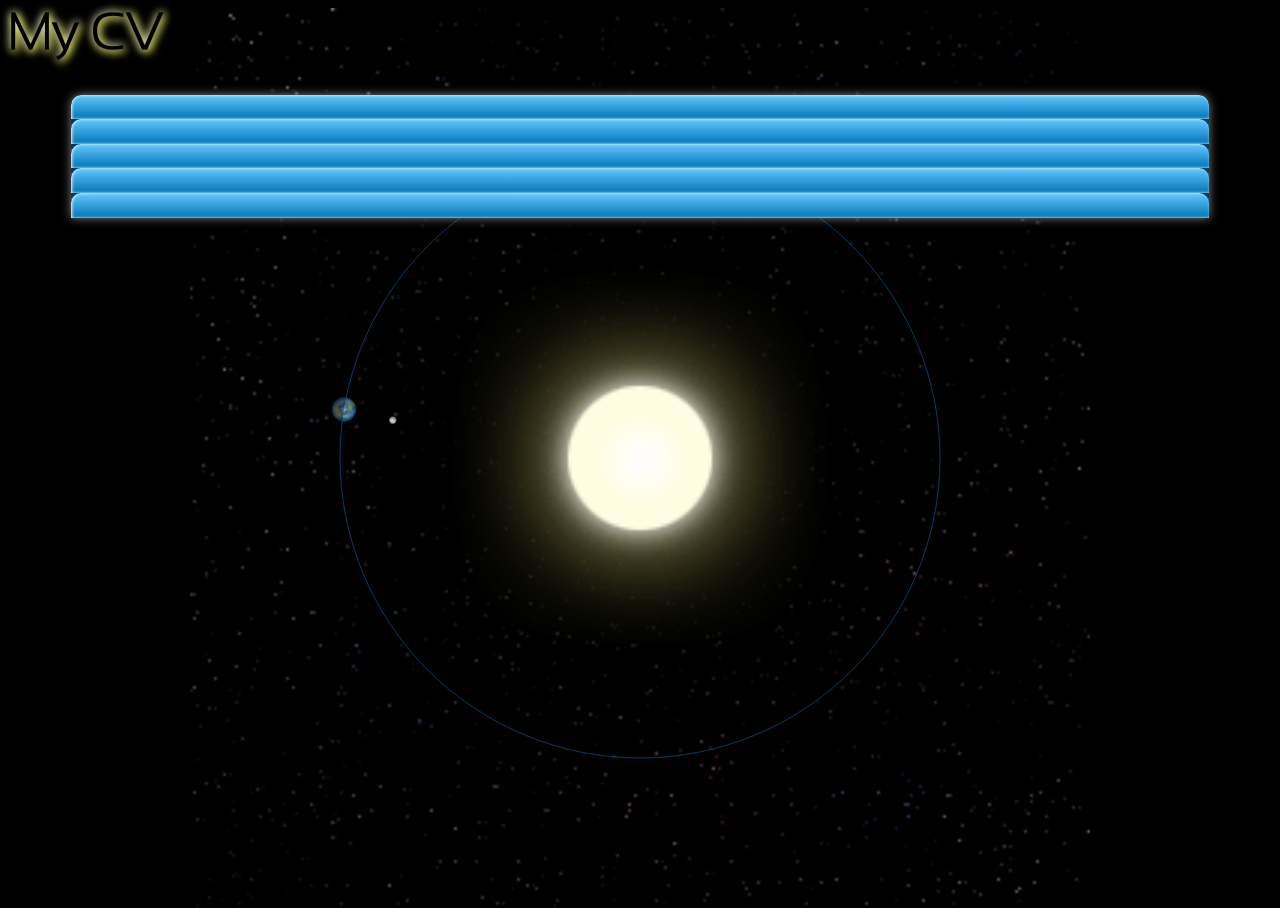
<file: Web/index.html>
﻿<!DOCTYPE html>

<html lang="en" xmlns="http://www.w3.org/1999/xhtml">
<head>
    <meta charset="utf-8" />
    <meta name="description" content="CV of YANG Zhipeng in English, Français and Chinese. " />
    <meta name="keywords" content="CV, YANG Zhipeng, English, Français, Chinese" />

    <link type="image/x-icon" rel="icon" href="resources/favicon.ico" />

    <title>CV</title>
    <script type="text/javascript" src="resources/jq.js"></script>
    <script type="text/javascript" src="resources/index.js"></script>
    <script type="text/javascript" src="resources/lang_en.js"></script>
    <script type="text/javascript" src="resources/solar.js"></script>
    <script type="text/javascript" src="resources/device.min.js"></script>

    <script>
        function copyToClipboard(value) {
            var target = document.getElementById("hiddenText");
            target.textContent = value;
            console.log(target.textContent);
            select(target);
            document.execCommand("copy");
        }

        function select(element) {
            var selectedText;

            if (element.nodeName === 'INPUT' || element.nodeName === 'TEXTAREA') {
                element.focus();
                element.setSelectionRange(0, element.value.length);

                selectedText = element.value;
            }
            else {
                if (element.hasAttribute('contenteditable')) {
                    element.focus();
                }

                var selection = window.getSelection();
                var range = document.createRange();

                range.selectNodeContents(element);
                selection.removeAllRanges();
                selection.addRange(range);

                selectedText = selection.toString();
            }

            return selectedText;
        }
    </script>

    <script>
        var zoom = 100;
        var infoWindowOpened = false;
        var inInfoWindow = false;
        var stopClosingInfoWindow = false;
        //Init
        $(document).ready(function () {
            //Device detect
            if (device.mobile()) {
                $("body").css("font-size", "200%");
                zoom = 200;
            }
            else if (device.tablet()) {
                $("body").css("font-size", "300%");
                zoom = 300;
            }
            $("#cv").text(lang.WebCV);
            $("#cardTitle0 h2").text(lang.PersonalInfo);
            $("#cardTitle1 h2").text(lang.EducationInfo);
            $("#cardTitle2 h2").text(lang.ProfessionalExp);
            $("#cardTitle3 h2").text(lang.Abilities);
            $("#cardTitle4 h2").text(lang.Interests);
            $("#contact").text(lang.Email).css({
                "title": lang.Clickboard,
                "cursor": "pointer",
                "display": "inline-block",
            }).attr("title", lang.Clipboard);
            setPositions();

            //Mouseover listener
            $(".mouseover").mouseover(function () {
                if (!infoWindowOpened) {
                    $("<div>", {
                        "id": "infoWindow",
                    }).appendTo("body");
                    infoWindowOpened = true;
                    //stopClosingInfoWindow = true;

                    var loadingPath = "loading" + (parseInt(Math.random() * 6 + 1)) + ".gif";
                    $("<img>", {
                        "class": "loading",
                        "src": "resources/" + loadingPath
                    }).appendTo("#infoWindow")
                }
            });

            //Mouseout listener
            $(".mouseover").mouseout(function () {
                //stopClosingInfoWindow = false;
                //setTimeout(closeInfoWindow, 0);//Remove info window after n seconds.
                closeInfoWindow();
            });

            //Onclick listener
            $(".cardContent").css("display", "none");
            $(".cardTitle").click(function () {
                $("#cardContent" + $(this).attr("id").substring(9, 10)).slideToggle("fast");
            })
            $("#contact").click(function () {
                //TODO: Copy to clipboard
            });

            //Double click listener
            $(".cardTitle").dblclick(function () {
                $(".cardContent").slideDown();
            })
        });

        //Dynamic elements listener
        /*
        $(document).on("mouseover", "#infoWindow", function () {
            inInfoWindow = true;
        });

        $(document).on("mouseout", "#infoWindow", function () {
            closeInfoWindow();
            inInfoWindow = false;
        });
        */

        //Mousemove listener
        $(document).mousemove(function (e) {
            var infoWindow = $("#infoWindow");
            var w = parseInt(infoWindow.css("width"));
            var h = parseInt(infoWindow.css("height"));
            //Deal with overflow
            if (infoWindowOpened && !inInfoWindow) {
                if (w + e.clientX > $(window).width())
                    infoWindow.css("left", ((e.pageX - 5 - w) + "px"));
                else
                    infoWindow.css("left", ((e.pageX + 5) + "px"));
                console.info(e.clientY + " " + $(document).height());
                if (h + e.clientY > $(window).height()) {
                    infoWindow.css("top", ((e.pageY - 20 - h) + "px"));
                }
                else
                    infoWindow.css("top", (e.pageY + 5) + "px");
            }
        });

        //Keyup listener
        $(document).keyup(function (e) {
            if (e.keyCode == 27) {
                if (infoWindowOpened)
                    closeInfoWindow();
            }
        });

        //Onresize
        $(window).resize(function () {
            setPositions();
        });

        //Functions
        function setPositions() {
            $("#canvas").css("left", ($(window).width() - 900) / 2 + "px");
            if (!device.landscape())
                $("body").css("font-size", 1.5 * zoom + "%");
            else
                $("body").css("font-size", zoom + "%");
        }

        function closeInfoWindow() {
            if (!inInfoWindow && !stopClosingInfoWindow) {
                $("#infoWindow").remove();
                infoWindowOpened = false;
            }
        }
    </script>

    <link rel="stylesheet" href="resources/index.css" />
    <script type="text/javascript">
        console.info("WebCV v0.5");
    </script>
</head>
<body>
    <canvas id="canvas" height="900" width="900"></canvas>
    <div class="topBox">
        <!--Top box that contain title -->
        <h1 id="cv"></h1>
        <h2 id="contact"></h2>
    </div>
    <div id="cardsBox">
        <!--Main box for cards-->
        <div>
            <!--First card-->
            <div class="cardTitle" id="cardTitle0">
                <!--Title area-->
                <h2></h2>
            </div>
            <div class="cardContent" id="cardContent0">
                <!--Card content-->
                <p class="mouseover">Name: <span>YANG</span></p>
                <p class="mouseover">Surname: <span>Zhipeng</span></p>
                <p>Age: <span>23</span></p>
                <p>Address: <span>Résidence Bachelard, L322, Cité Scientifique, 59650, Villeneuve d'Ascq, France</span></p>
                <p>Telephone number: <span>+33(0)6.95.32.88.79</span></p>
                <p>E-mail: <span>zhipeng.yang.it@hotmail.com</span></p>
                <p>Nationality: <span>Chinese</span></p>
            </div>
        </div>
        <div>
            <!--Second card-->
            <div class="cardTitle" id="cardTitle1">
                <!--Title area-->
                <h2></h2>
            </div>
            <div class="cardContent" id="cardContent1">
                <!--Card content-->
                <p>2012-2013: <span>DAEFLE (DIPLÔME D’APTITUDE À L’ENSEIGNEMENT DU FRANÇAIS LANGUE ÉTRANGÈRE) à <span class="mouseover">Université de Valenciennes et du Hainaut-Cambrésis</span></span></p>
                <p>2013-2014: <span>Licence 1 Informatique à <span class="mouseover">Université de Valenciennes et du Hainaut-Cambrésis</span></span></p>
                <p>2014-2015: <span>Licence 2 Informatique à <span class="mouseover">Université Lille 1 Sciences et Technologies</span></span></p>
                <p>2015-2016: <span>Licence 3 Informatique à <span class="mouseover">Université Lille 1 Sciences et Technologies</span></span></p>
            </div>
        </div>
        <div>
            <!--Third card-->
            <div class="cardTitle" id="cardTitle2">
                <!--Title area-->
                <h2></h2>
            </div>
            <div class="cardContent" id="cardContent2">
                <!--Card content-->
                <p>2014-2015: <span>We have learnt coding, computer architecture, PHP, PostgreSQL, JavaScript in university, Object Oriented Programming (Java).</span></p>
                <p>2015-2016: <span>We have learnt OS programming (Linux), Database theory, Automaton, Algorithems and Operations Research, Object Oriented Programming(Java, Design Pattern).</span></p>
            </div>
        </div>
        <div>
            <!--Forth card-->
            <div class="cardTitle" id="cardTitle3">
                <!--Title area-->
                <h2></h2>
            </div>
            <div class="cardContent" id="cardContent3">
                <!--Card content-->
                <p>
                    Languages: <ul>
                        <li>Chinese - Mother tongue</li>
                        <li>English - Fluent</li>
                        <li>French - Fluent</li>
                    </ul>
                </p>
                <p>
                    Softwares: <ul>
                        <li>Microsoft Visual Studio</li>
                        <li>Jetbrain PHP storm</li>
                        <li>Jetbrain IntelliJ</li>
                        <li>Eclipse</li>
                        <li>GitHub</li>
                        <li>Android Studio</li>
                        <li>Adobe Photoshop</li>
                        <li>Adobe After Effects</li>
                        <li>Adobe Premiere</li>
                        <li>Arduino</li>
                        <li>Office</li>
                    </ul>
                </p>
                <p>
                    Professional abilities: <ul>
                        <li>Front end and back end(CSS,JavaScript/JQuery, PHP, MySQL, PostgreSQL)</li>
                        <li>OS Programming (Linux - mutex, pthread, implemented some commands in Linux, ..)</li>
                        <li>Desktop applications （Windows - C# WinFrom)</li>
                        <li>Android App developing (Fundamental level)</li>
                    </ul>
                </p>
                <p>
                    Programming languages: <ul>
                        <li>C</li>
                        <li>Python</li>
                        <li>C++</li>
                        <li>Java</li>
                        <li>PHP</li>
                        <li>JavaScript</li>
                        <li>C#</li>
                        <li>Ruby</li>
                    </ul>
                </p>
                <p>
                    Others: <ul>
                        <li>L<sub>A</sub>T<sub>E</sub>X</li>
                        <li>MySQL/PostgreSQL</li>
                    </ul>
                </p>
            </div>
        </div>
        <div>
            <!--Fifth card-->
            <div class="cardTitle" id="cardTitle4">
                <!--Title area-->
                <h2></h2>
            </div>
            <div class="cardContent" id="cardContent4">
                <!--Card content-->
                <p>Sports: <span>Swimming, Archery, Shooting, ..</span></p>
                <p>Others: <span>Scale model, Arduino, ..</span></p>
            </div>
        </div>
    </div>
</body>
</html>
</file>
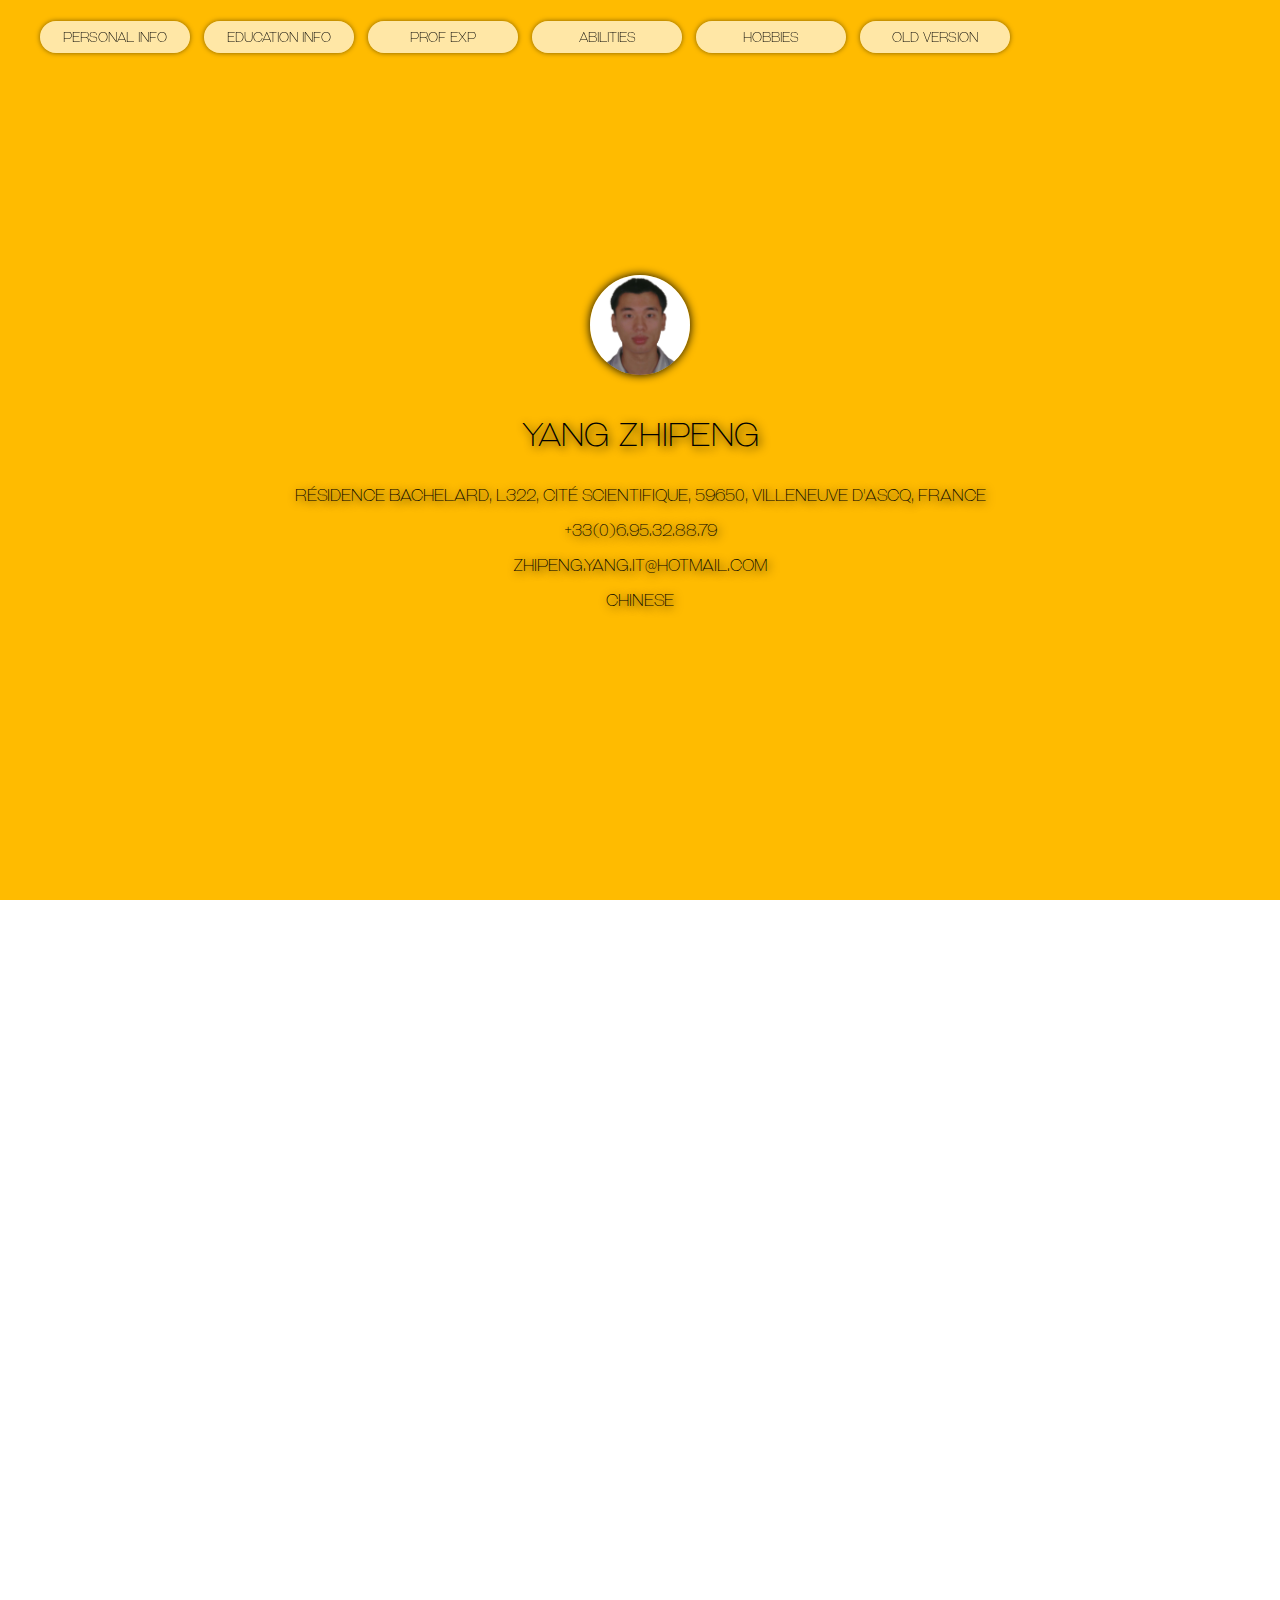
<file: Web2/index.html>
﻿<!DOCTYPE html>

<html lang="en" xmlns="http://www.w3.org/1999/xhtml">
<head>
    <meta charset="utf-8" />
    <meta name="description" content="CV of YANG Zhipeng in English, Français and Chinese. " />
    <meta name="keywords" content="CV, YANG Zhipeng, English, Français, Chinese" />
    <meta name="viewport" content="width=device-width, initial-scale=1">

    <title>My CV</title>

    <link type="image/x-icon" rel="icon" href="resources/favicon.ico" />
    <link rel="stylesheet" href="resources/jquery.fullPage.css">
    <link rel="stylesheet" href="resources/index.css" />
    <script src="http://ajax.googleapis.com/ajax/libs/jquery/1.11.1/jquery.min.js"></script>
    <script type="text/javascript" src="resources/device.min.js"></script>
    <script type="text/javascript" src="resources/jquery.fullPage.min.js"></script>
    <script type="text/javascript" src="resources/jquery.easings.min.js"></script>
    <script type="text/javascript" src="resources/index.js"></script>

    <script>
        var mobileToOldVersion = true;
        $(document).ready(function () {
            console.log("Mobile detected? " + device.mobile());
            if (device.mobile() && mobileToOldVersion) {
                self.location.href = '../Web/index.html';
            }//If it's mobile, go to mobile adapted version.

            $('body').mouseover(function () {
                console.log('Stop playing pages\nE-mail:zhipeng.yang.it@hotmail.com');
                clearInterval(switchPagesHandle);
            });//Stop playing pages

            $('#fullpage').fullpage({
                sectionsColor: ['#ffbb00', '#7cbb00', '#00a1f1', '#f65314', '#0071c5'],
                anchors: ['1st', '2nd', '3rd', '4th', '5th', 'last'],
                menu: '#menu',
                css3: true,
                scrollingSpeed: 1000
            });
            $('html').click(function () {
                $('#examplesList').hide();
            });

            setSwitchPages();//Play
        });
    </script>

    <style>
        .section {
            font-size: 6em;
            text-align: center;
        }
    </style>
</head>
<body>
    <ul id="menu">
        <li data-menuanchor="1st" class="active"><button onmouseover="location.href='#1st';" onclick="location.href='#1st';">Personal Info</button></li>
        <li data-menuanchor="2nd" class="active"><button onmouseover="location.href='#2nd';" onclick="location.href='#2nd';">Education Info</button></li>
        <li data-menuanchor="3rd" class="active"><button onmouseover="location.href='#3rd';" onclick="location.href='#3rd';">Prof Exp</button></li>
        <li data-menuanchor="4th" class="active"><button onmouseover="location.href='#4th';" onclick="location.href='#4th';">Abilities</button></li>
        <li data-menuanchor="5th" class="active"><button onmouseover="location.href='#5th';" onclick="location.href='#5th';">Hobbies</button></li>
        <li><button onclick="location.href = '../Web/index.html'">Old Version</button></li>
    </ul>
    <div id="fullpage">
        <div class="section" id="page1">
            <img id="me" src="resources/me.jpg" />
            <p>YANG Zhipeng</p>
            <div id="content1">
                <p>Résidence Bachelard, L322, Cité Scientifique, 59650, Villeneuve d'Ascq, France</p>
                <p>+33(0)6.95.32.88.79</p>
                <p>zhipeng.yang.it@hotmail.com</p>
                <p>Chinese</p>
            </div>
        </div>
        <div class="section">
            <div class="slide bg" style="background-image:url(resources/uvhc.jpg)">
                <p class="title">Education Information</p>
                <div class="content2">
                    <p>2012-2013: DAEFLE (DIPLÔME D'APTITUDE À L'ENSEIGNEMENT DU FRANÇAIS LANGUE ÉTRANGÈRE) à Université de Valenciennes et du Hainaut-Cambrésis</p>
                    <br />
                    <p>2013-2014: Licence 1 Informatique à Université de Valenciennes et du Hainaut-Cambrésis</p>
                </div>
            </div>
            <div class="slide bg" style="background-image:url(resources/ul.jpg)">
                <p class="title">Education Information</p>
                <div class="content2">
                    <p>2014-2015: Licence 2 Informatique à Université Lille 1 Sciences et Technologies</p>
                    <br />
                    <p>2015-2016: Licence 3 Informatique à Université Lille 1 Sciences et Technologies</p>
                </div>
            </div>
        </div>
        <div class="section">
            <p class="title">Professional Experience</p>
            <div class="content2">
                <p>
                    2014-2015: We have learnt coding, computer architecture, PHP, PostgreSQL, JavaScript in university, Object Oriented Programming (Java).
                </p><br /><p>
                    2015-2016: We have learnt OS programming (Linux), Database theory, Automaton, Algorithems and Operations Research, Object Oriented Programming(Java, Design Pattern).
                </p>
            </div>
        </div>
        <div class="section">
            <div class="slide">
                <p class="title">Professional abilities</p>
                <div class="content2">
                    <ul class="abilities">
                        <li>Front end and back end(CSS,JavaScript/JQuery, PHP, MySQL, PostgreSQL)</li>
                        <li>OS Programming (Linux - mutex, pthread, implemented some commands in Linux, ..)</li>
                        <li>Desktop applications (Windows - C# WinFrom)</li>
                        <li>Android App developing</li>
                    </ul>
                </div>
            </div>
            <div class="slide">
                <p class="title">Softwares</p>
                <div class="content2">
                    <ul class="abilities">
                        <li>Microsoft Visual Studio</li>
                        <li>Jetbrain PHP storm</li>
                        <li>Jetbrain IntelliJ</li>
                        <li>Eclipse</li>
                        <li>GitHub</li>
                        <li>Android Studio</li>
                        <li>Adobe Photoshop</li>
                        <li>Adobe After Effects</li>
                        <li>Adobe Premiere</li>
                        <li>Cinema 4D</li>
                        <li>Arduino</li>
                        <li>Office</li>
                    </ul>
                </div>
            </div>
            <div class="slide">
                <p class="title">Languages</p>
                <div class="content2">
                    <ul class="abilities">
                        <li>C</li>
                        <li>C#</li>
                        <li>C++</li>
                        <li>PHP</li>
                        <li>Java</li>
                        <li>Ruby</li>
                        <li>Python</li>
                        <li>JavaScript</li>
                        <li>PostgreSQL/MySQL</li>
                    </ul>
                </div>
            </div>
            <div class="slide">
                <p class="title">Others</p>
                <div class="content2">
                    <ul class="abilities">
                        <li>L<sub>A</sub>T<sub>E</sub>X</li>
                    </ul>
                </div>
            </div>
        </div>
        <div class="section" id="active">
            <p class="title">Hobbies</p>
            <div class="content2">
                <ul class="abilities">
                    <li>Sports: Swimming, Archery, Shooting, ..</li>
                    <li>Others: Scale model, Arduino, ..</li>
                </ul>
            </div>
        </div>
    </div>
</body>
</html>
</file>
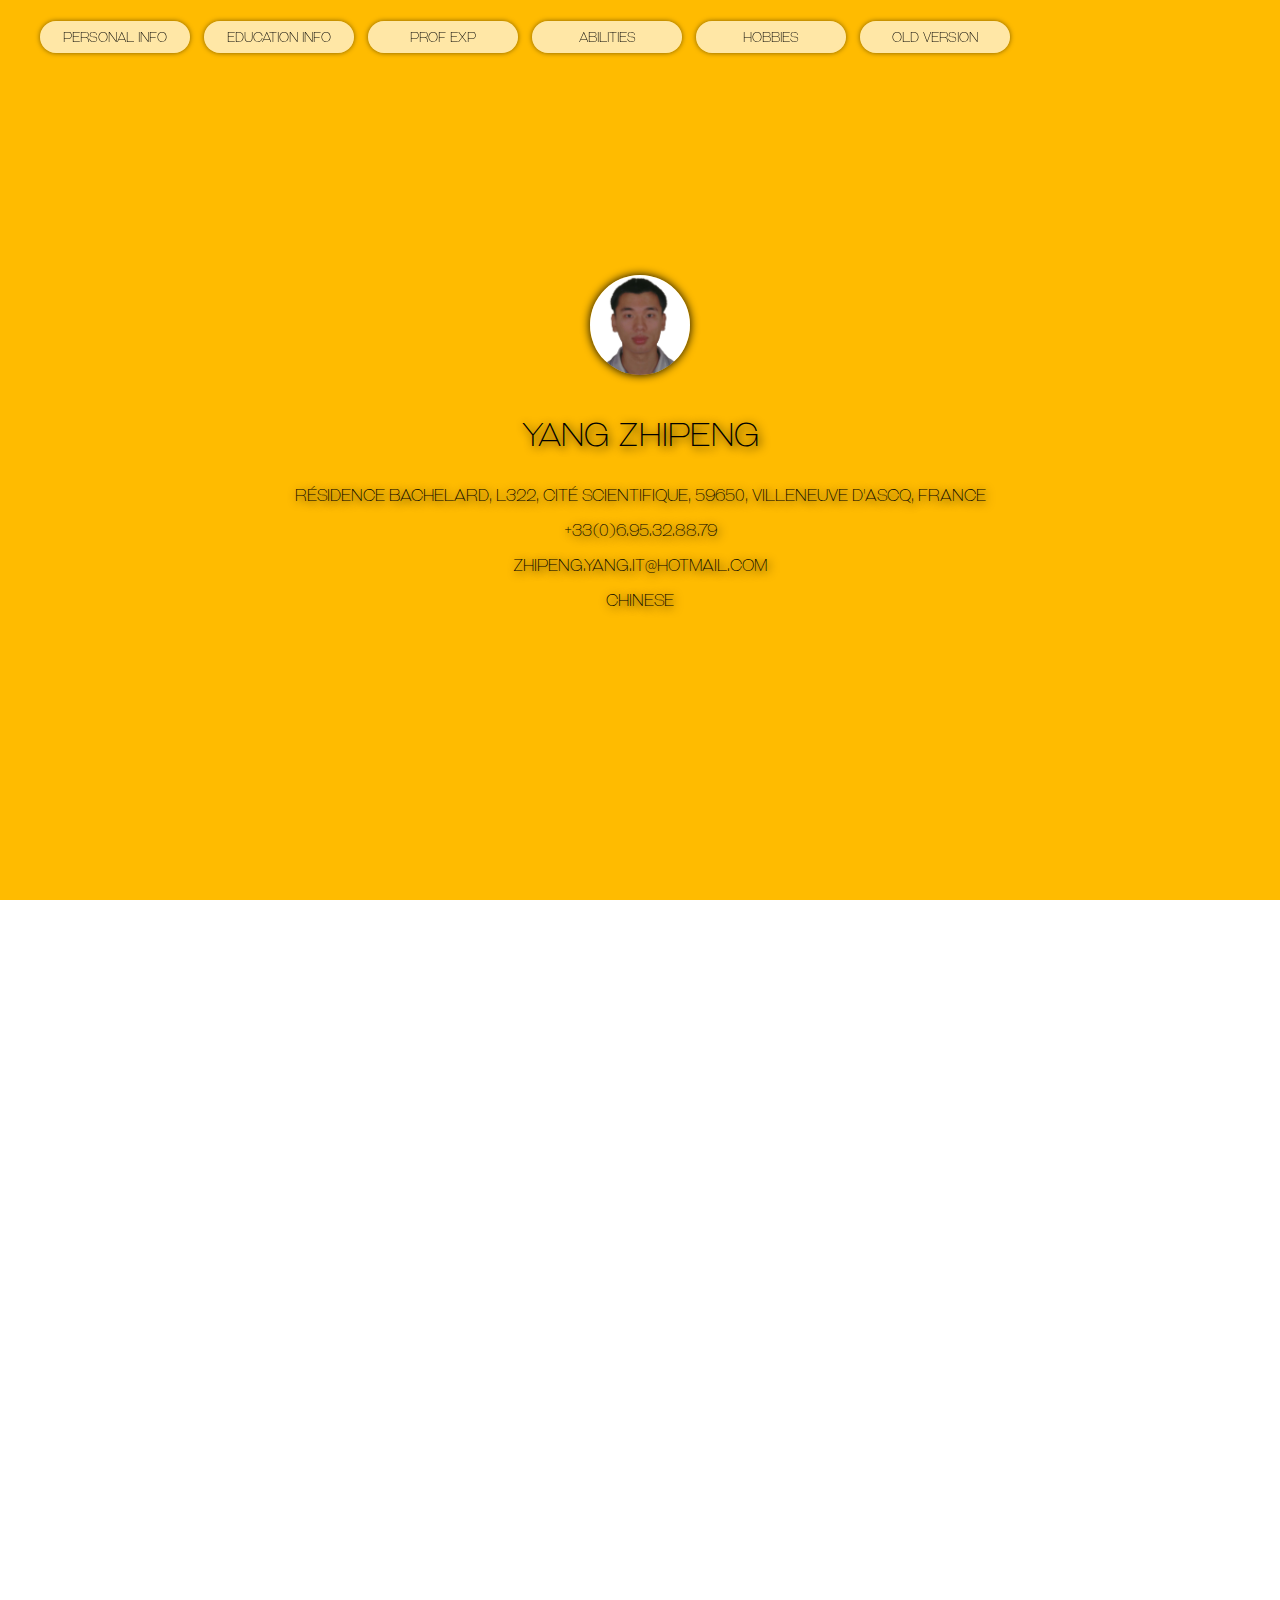
<file: Web2/index_fr.html>
﻿<!DOCTYPE html>

<html lang="en" xmlns="http://www.w3.org/1999/xhtml">
<head>
    <meta charset="utf-8" />
    <meta name="description" content="CV of YANG Zhipeng in English, Français and Chinese. " />
    <meta name="keywords" content="CV, YANG Zhipeng, English, Français, Chinese" />
    <meta name="viewport" content="width=device-width, initial-scale=1">

    <title>My CV</title>

    <link type="image/x-icon" rel="icon" href="resources/favicon.ico" />
    <link rel="stylesheet" href="resources/jquery.fullPage.css">
    <link rel="stylesheet" href="resources/index.css" />

    <script type="text/javascript">var lan = 'fr';</script>

    <script src="http://ajax.googleapis.com/ajax/libs/jquery/1.11.1/jquery.min.js"></script>
    <script type="text/javascript" src="resources/device.min.js"></script>
    <script type="text/javascript" src="resources/jquery.fullPage.min.js"></script>
    <script type="text/javascript" src="resources/jquery.easings.min.js"></script>
    <script type="text/javascript" src="resources/index.js"></script>

    <script>
        var mobileToOldVersion = true;
        $(document).ready(function () {
            console.log("Mobile detected? " + device.mobile());
            if (device.mobile() && mobileToOldVersion) {
                self.location.href = '../Web/index.html';
            }//If it's mobile, go to mobile adapted version.

            $('body').mouseover(function () {
                console.log('Stop playing pages\nE-mail:zhipeng.yang.it@hotmail.com');
                clearInterval(switchPagesHandle);
            });//Stop playing pages

            $('#fullpage').fullpage({
                sectionsColor: ['#ffbb00', '#7cbb00', '#00a1f1', '#f65314', '#0071c5', '#A4C639'],
                anchors: ['1st', '2nd', '3rd', '4th', '5th', '6th', 'last'],
                menu: '#menu',
                css3: true,
                scrollingSpeed: 1000
            });
            $('html').click(function () {
                $('#examplesList').hide();
            });

            setSwitchPages();//Play
        });
    </script>

    <style>
        .section {
            font-size: 6em;
            text-align: center;
        }
    </style>
</head>
<body>
    <ul id="menu">
        <li data-menuanchor="1st" class="active"><button onmouseover="location.href='#1st';" onclick="location.href='#1st';">Info Pratique</button></li>
        <li data-menuanchor="2nd" class="active"><button onmouseover="location.href='#2nd';" onclick="location.href='#2nd';">Formation</button></li>
        <li data-menuanchor="3rd" class="active"><button onmouseover="location.href='#3rd';" onclick="location.href='#3rd';">Expériences</button></li>
        <li data-menuanchor="4th" class="active"><button onmouseover="location.href='#4th';" onclick="location.href='#4th';">Compétences</button></li>
        <li data-menuanchor="5th" class="active"><button onmouseover="location.href='#5th';" onclick="location.href='#5th';">Loisirs</button></li>
        <li data-menuanchor="6th" class="active"><button onmouseover="location.href='#6th';" onclick="location.href='#6th';">Version mobile</button></li>
        <li><button onclick="location.href = '../Web/index.html'">Version Prec</button></li>
    </ul>
    <div id="fullpage">
        <div class="section" id="page1">
            <img id="me" src="resources/me.jpg" />
            <p>YANG Zhipeng</p>
            <div id="content1">
                <p>Résidence Bachelard, L322, Cité Scientifique, 59650, Villeneuve d'Ascq, France</p>
                <p>+33(0)6.95.32.88.79</p>
                <p>zhipeng.yang.it@hotmail.com</p>
                <p>Chinoise</p>
            </div>
        </div>
        <div class="section">
            <div class="slide bg" style="background-image:url(resources/uvhc.jpg)">
                <p class="title">Formation</p>
                <div class="content2">
                    <p>2012-2013: DAEFLE (DIPLÔME D'APTITUDE À L'ENSEIGNEMENT DU FRANÇAIS LANGUE ÉTRANGÈRE) à Université de Valenciennes et du Hainaut-Cambrésis</p>
                    <br />
                    <p>2013-2014: Licence 1 Informatique à Université de Valenciennes et du Hainaut-Cambrésis</p>
                </div>
            </div>
            <div class="slide bg" style="background-image:url(resources/ul.jpg)">
                <p class="title">Education Information</p>
                <div class="content2">
                    <p>2014-2015: Licence 2 Informatique à Université Lille 1 Sciences et Technologies</p>
                    <br />
                    <p>2015-2016: Licence 3 Informatique à Université Lille 1 Sciences et Technologies</p>
                </div>
            </div>
        </div>
        <div class="section">
            <p class="title">Expériences Professionelles</p>
            <div class="content2">
                <p>
                    2015-2016 Projet d’un mois.
                    <br />
                    En Technologie du Web: Création d’un site web dynamique en utilisant PHP, PostgreSQL JavaScript, CSS, HTML
                    <br />
                    Maîtriser de traaitement des données: la collecte, l’utilisation, la gestion et la communication.
                    <br />
                    Maîtriser les systèmes et les outils informatiques.
                    <br />
                    Travailler en équipe.
                    <br />
                    Capacité d’écoute, de dialogue et d’argumentation.
                </p><br /><p>
                    2015-2016: Projet d’un mois.
                    <br />
                    En Conception Orientée Objet: Création d’une application dynamique en utilisant Java et
                    aussi les Design Pattern.
                </p>
            </div>
        </div>
        <div class="section">
            <div class="slide">
                <p class="title">Compétences Professionnelles</p>
                <div class="content2">
                    <ul class="abilities">
                        <li>Frontend et backend(CSS,JavaScript/JQuery, PHP, MySQL, PostgreSQL)</li>
                        <li>Programmation système(Linux - mutex, pthread, implemented some commands in Linux, ..)</li>
                        <li>Dévelopement Windows (Windows - C# WinFrom)</li>
                        <li>Android App</li>
                    </ul>
                </div>
            </div>
            <div class="slide">
                <p class="title">Logiciels</p>
                <div class="content2">
                    <ul class="abilities">
                        <li>Microsoft Visual Studio</li>
                        <li>Jetbrain PHP storm</li>
                        <li>Jetbrain IntelliJ</li>
                        <li>Eclipse</li>
                        <li>GitHub</li>
                        <li>Android Studio</li>
                        <li>Adobe Photoshop</li>
                        <li>Adobe After Effects</li>
                        <li>Adobe Premiere</li>
                        <li>Cinema 4D</li>
                        <li>Arduino</li>
                        <li>Office</li>
                    </ul>
                </div>
            </div>
            <div class="slide">
                <p class="title">Langages</p>
                <div class="content2">
                    <ul class="abilities">
                        <li>C</li>
                        <li>C#</li>
                        <li>C++</li>
                        <li>PHP</li>
                        <li>Java</li>
                        <li>Ruby</li>
                        <li>Python</li>
                        <li>JavaScript</li>
                        <li>PostgreSQL/MySQL</li>
                    </ul>
                </div>
            </div>
            <div class="slide">
                <p class="title">Autres</p>
                <div class="content2">
                    <ul class="abilities">
                        <li>L<sub>A</sub>T<sub>E</sub>X</li>
                    </ul>
                </div>
            </div>
        </div>
        <div class="section" id="active">
            <p class="title">Loisirs</p>
            <div class="content2">
                <ul class="abilities">
                    <li>Sports: Natation, Tir à l'arc, ..</li>
                    <li>Autres: Maquettes, Arduino, ..</li>
                </ul>
            </div>
        </div>
        <div class="section">
            <div class="content2">
                <img id="app_img" src="resources/app_img.png" onclick="window.location.href='../App/MyCV.apk'" title="Cliquez pour télécharger l'app mobile gratuitement'" />
            </div>
        </div>
    </div>
</body>
</html>
</file>
<file: Web/resources/index.css>
@font-face {
    font-family: myFont;
    src: url(sansation_light.woff);
}

body {
    font-family: myFont,'Helvetica', 'Microsoft YaHei', sans-serif;
    font-size: 100%;
    text-shadow: gray 0 0 5px;
    background-color: black;
}

::selection {
    /*
    user-select: none;
    -webkit-user-select: none;
    -moz-user-select: none;
    */
    background-color: #f4ff73;
}

h1 {
    font-size: 320%;
    margin: 0;
    text-shadow: white 0 0 10px, yellow 2px 2px 10px;
}

h2 {
    font-size: 100%;
    font-weight: 500;
    line-height: 100%;
}

h3 {
    font-size: 100%;
    font-weight: 100;
    line-height: 100%;
}

.mouseover {
    cursor: help;
    text-decoration: underline;
}

#infoWindow {
    padding: 10px;
    position: absolute;
    background-color: rgba(0, 171, 255, 0.6);
    border-radius: 10px;
    z-index: 999;
}

.loading {
    width: 100px;
    height: 100%;
}

#canvas {
    position: absolute;
    z-index: -99;
}

#contact {
    text-shadow: white 1px 1px;
}

#cardsBox {
    margin: 0 auto;
    width: 90%;
    overflow: hidden;
    border-radius: 10px 10px 0 0;
    box-shadow: gray 0 0 10px;
    background-color: rgba(0, 171, 255, 0.6);
}

.cardTitle {
    cursor: pointer;
    font-size: 100%;
    width: 98%;
    height: auto;
    background-color: #00a4ff;
    background-image: -webkit-linear-gradient(top, #65c8ff, #0075b6);
    background-image: -moz-linear-gradient(top, #65c8ff, #0075b6);
    background-image: -o-linear-gradient(top, #65c8ff, #0075b6);
    padding: 0.5% 1%;
    border-radius: 10px 10px 0 0;
    box-shadow: #003c5e 0 5px 0px, inset white 1px 0px 3px;
    transition: all ease 0.25s;
    -moz-transition: all ease 0.25s;
    -webkit-transition: all ease 0.25s;
    -o-transition: all ease 0.25s;
}

    .cardTitle:hover {
        color: white;
        background-color: #4bbfff;
        background-image: -webkit-linear-gradient(top, #a1ddff, #00a4ff);
        background-image: -moz-linear-gradient(top, #a1ddff, #00a4ff);
        background-image: -o-linear-gradient(top, #a1ddff, #00a4ff);
    }

    .cardTitle:active {
        background-color: #0075b6;
        background-image: -webkit-linear-gradient(top, #0075b6, #65c8ff);
        background-image: -moz-linear-gradient(top, #0075b6, #65c8ff);
        background-image: -o-linear-gradient(top, #0075b6, #65c8ff);
    }

.cardContent {
    margin-top: 5px;
    padding: 10px;
    color: white;
}
</file>
<file: Web2/resources/index.css>
﻿@font-face {
    font-family: myFont;
    src: url(galderglynn.ttf);
}

::selection {
    /*
    -webkit-user-select: none;
    -moz-user-select: none;
    -ms-user-select: none;
    -o-user-select: none;
    user-select: none;
        */
    background-color: rgba(0, 161, 241, 0.40);
}

body {
    font-size: 100%;
    text-shadow: black 2px 2px 10px;
    font-family: myFont,'Helvetica', 'Microsoft YaHei', sans-serif;
}

a {
    text-decoration: none;
}

    a:visited {
        color: black;
    }

#menu {
    position: absolute;
    z-index: 999;
    list-style-type: none;
    cursor: pointer;
}

    #menu li {
        display: inline;
    }

        #menu li button {
            margin: 5px 10px 0px 0px;
            border-radius: 1000px;
            border: none;
            box-shadow: rgba(0,0,0,0.5) 0 0 5px;
            background-color: rgba(255, 255, 255, 0.65);
            padding: 8px 10px;
            text-decoration: none;
            width: 150px;
            font-family: myFont;
            cursor: pointer;
            -webkit-transition: all ease 0.25s;
            -moz-transition: all ease 0.25s;
            -o-transition: all ease 0.25s;
            transition: all ease 0.25s;
        }

            #menu li button:hover {
                background-color: rgba(255, 255, 255, 0.85);
            }

            #menu li button:active {
                background-color: rgba(0, 0, 0, 0.25);
            }

#page1 {
    font-size: 200%;
}

#me {
    height: 100px;
    width: 100px;
    border-radius: 1000px;
    box-shadow: black 0 0 10px;
    -webkit-transition: all ease 0.25s;
    -moz-transition: all ease 0.25s;
    -o-transition: all ease 0.25s;
    transition: all ease 0.25s;
}

    #me:hover {
        box-shadow: black 0 0 30px;
    }

.title {
    margin-top: 0;
    font-size: 75%;
}

#content1 {
    font-size: 50%;
}

.content2 {
    font-size: 25%;
}

    .content2 p {
        max-width: 80%;
        margin: 0 auto;
    }

.bg {
    background-size: 100% auto;
}

.abilities {
    list-style-type: none;
}

@keyframes page5 {
    0% {
        background-color: #ffbb00;
    }

    25% {
        background-color: #7cbb00;
    }

    50% {
        background-color: #00a1f1;
    }

    75% {
        background-color: #f65314;
    }

    100% {
        background-color: #ffbb00;
    }
}

#active {
    animation: 12s page5 infinite ease-in-out;
}
</file>
